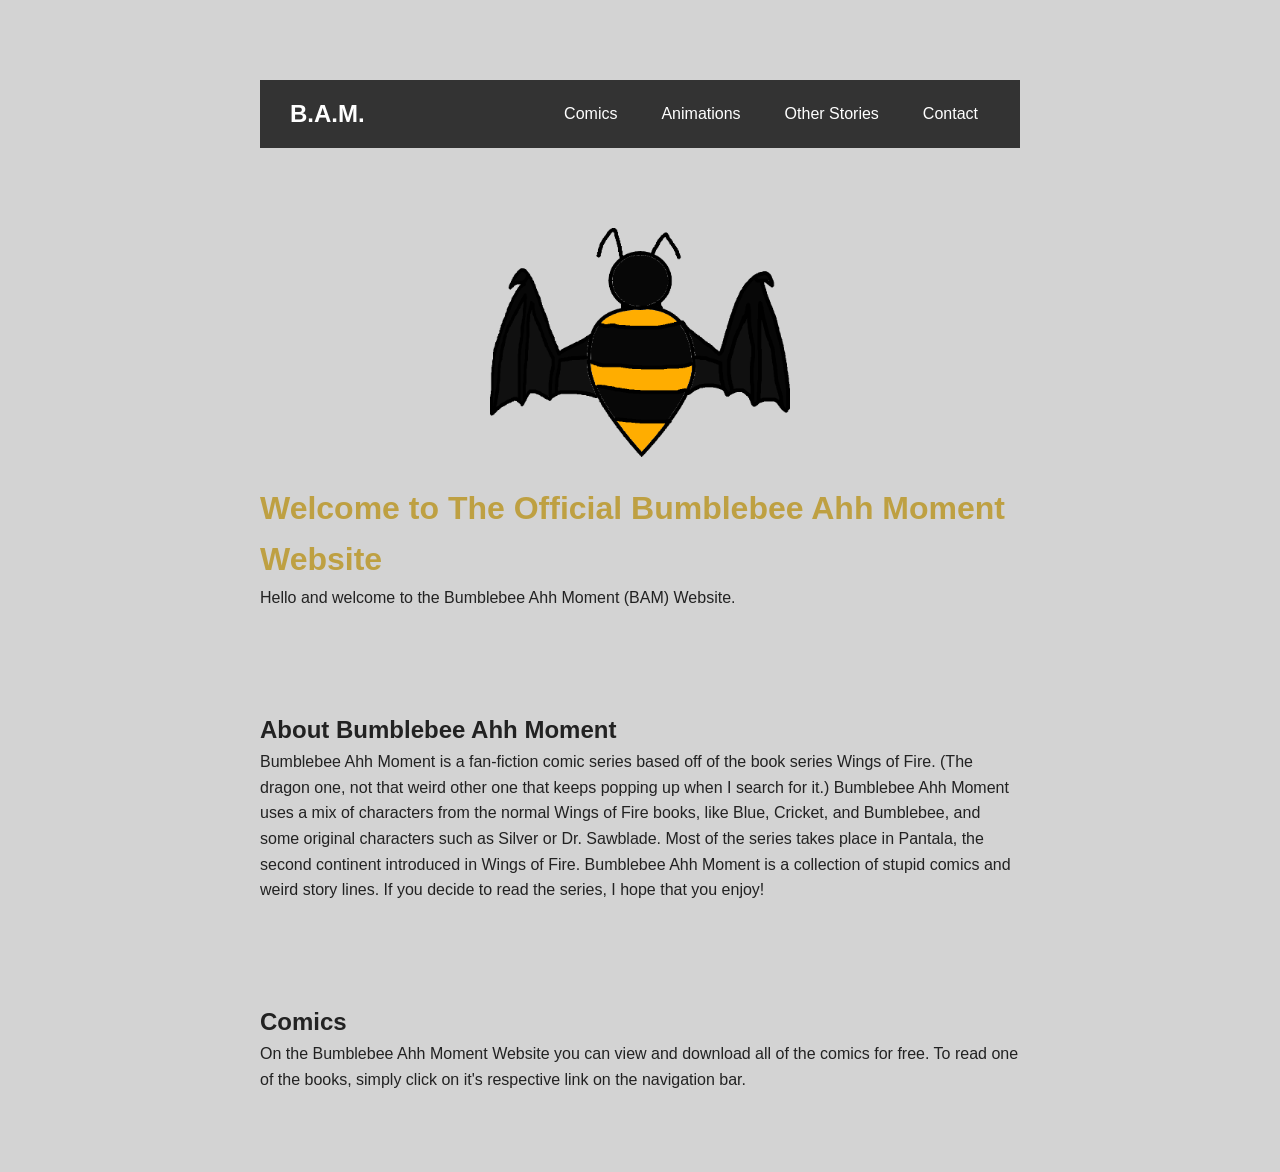
<file: index.html>
<!DOCTYPE html>
<html lang="en">
<head>
  <meta charset="UTF-8">
  <meta name="viewport" content="width=device-width, initial-scale=1">
  <title>The Bumblebee Ahh Moment Website</title>
  <link rel="icon" type="image/png" href="/costume1.png">
  <link rel="stylesheet" href="style.css">
</head>
<body>
  
  <nav class="navbar">
        <div class="nav-logo">
            <a href="index.html">B.A.M.</a>
        </div>
        <ul class="nav-links">
            <li><a href="/comics">Comics</a></li>
            <li><a href="bamanimations.html">Animations</a></li>
            <li><a href="/other">Other Stories</a></li>
            <li><a href="contact.html">Contact</a></li>
        </ul>
    </nav>
  <div></div>
  
  <img class="topimg" src="costume1.png" alt="Bumblebee Logo" width="300">
  <br>
  <h1>Welcome to The Official Bumblebee Ahh Moment Website</h1>
  <p>Hello and welcome to the Bumblebee Ahh Moment (BAM) Website.</p>

  <section>
    <h2>About Bumblebee Ahh Moment</h2>
    <p>Bumblebee Ahh Moment is a fan-fiction comic series based off of the book series Wings of Fire. (The dragon one, not that weird other one that keeps popping up when I search for it.)
    Bumblebee Ahh Moment uses a mix of characters from the normal Wings of Fire books, like Blue, Cricket, and Bumblebee, and some original characters such as Silver or Dr. Sawblade. Most
    of the series takes place in Pantala, the second continent introduced in Wings of Fire. Bumblebee Ahh Moment is a collection of stupid comics and weird story lines. If you decide to
    read the series, I hope that you enjoy!</p>
  </section>

  <section>
    <h2>Comics</h2>
    <p>On the Bumblebee Ahh Moment Website you can view and download all of the comics for free. To read one of the books, simply click on it's respective link on the navigation bar.</p>
</object>
  </section>
</body>
</html>
</file>
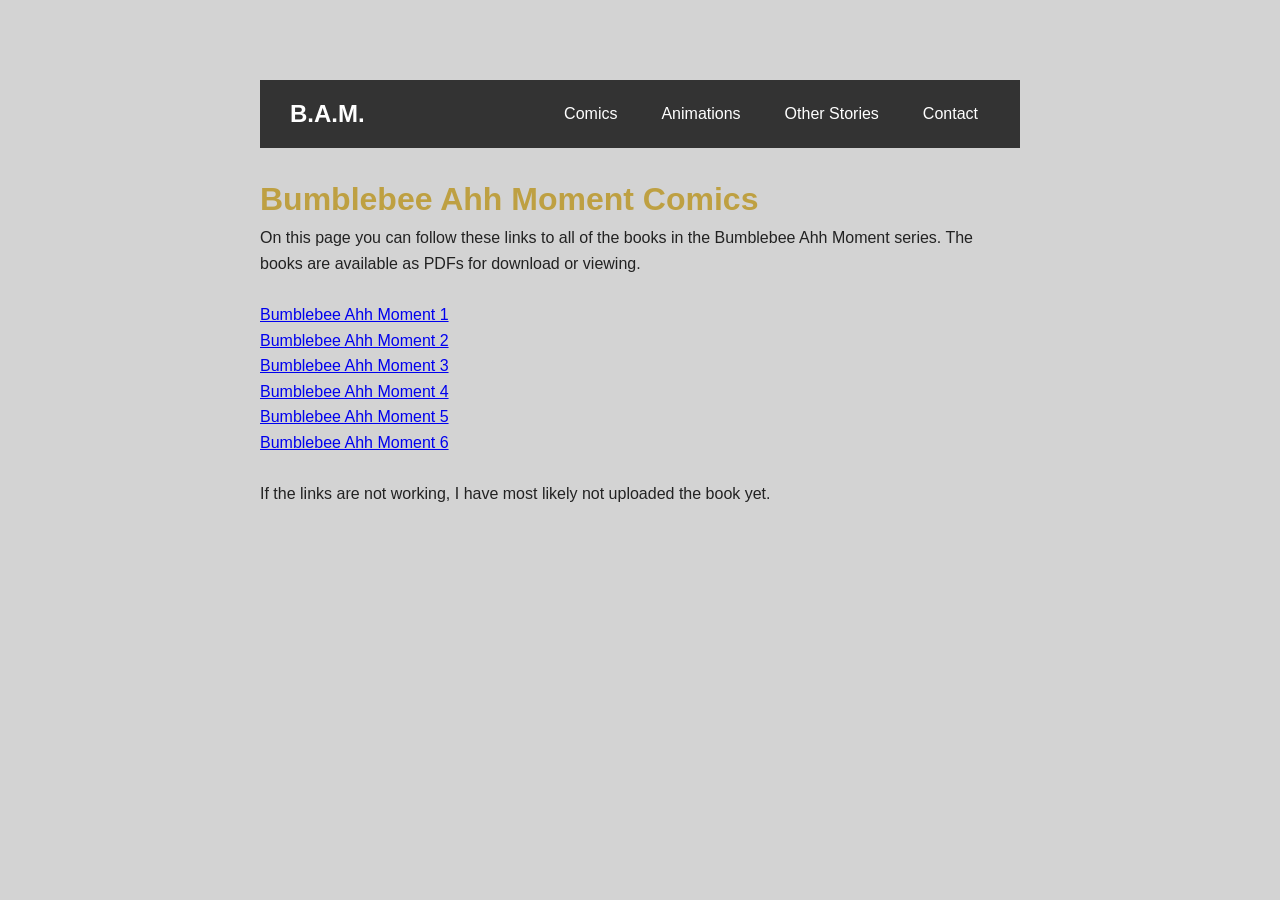
<file: comics/index.html>
<!DOCTYPE html>
<html lang="en">
<head>
  <meta charset="UTF-8">
  <meta name="viewport" content="width=device-width, initial-scale=1">
  <title>Bumblebee Ahh Moment Comics</title>
  <link rel="icon" type="image/png" href="/costume1.png">
  <link rel="stylesheet" href="../style.css">
</head>
<body>
  
    <nav class="navbar">
        <div class="nav-logo">
            <a href="../index.html">B.A.M.</a>
        </div>
        <ul class="nav-links">
            <li><a href="../comics">Comics</a></li>
            <li><a href="../bamanimations.html">Animations</a></li>
            <li><a href="../other">Other Stories</a></li>
            <li><a href="../contact.html">Contact</a></li>
        </ul>
    </nav>

  <br>
  <h1>Bumblebee Ahh Moment Comics</h1>
  <p>On this page you can follow these links to all of the books in the Bumblebee Ahh Moment series. The books are available as PDFs for download or viewing.</p>
  <br>
  <p><a href="bam1.html">Bumblebee Ahh Moment 1</a></p>
  <p><a href="bam2.html">Bumblebee Ahh Moment 2</a></p>
  <p><a href="bam3.html">Bumblebee Ahh Moment 3</a></p>
  <p><a href="bam4.html">Bumblebee Ahh Moment 4</a></p>
  <p><a href="bam5.html">Bumblebee Ahh Moment 5</a></p>
  <p><a href="bam6.html">Bumblebee Ahh Moment 6</a></p>
  <br>
  <p>If the links are not working, I have most likely not uploaded the book yet.</p>

  </section>
</body>
</html>
</file>
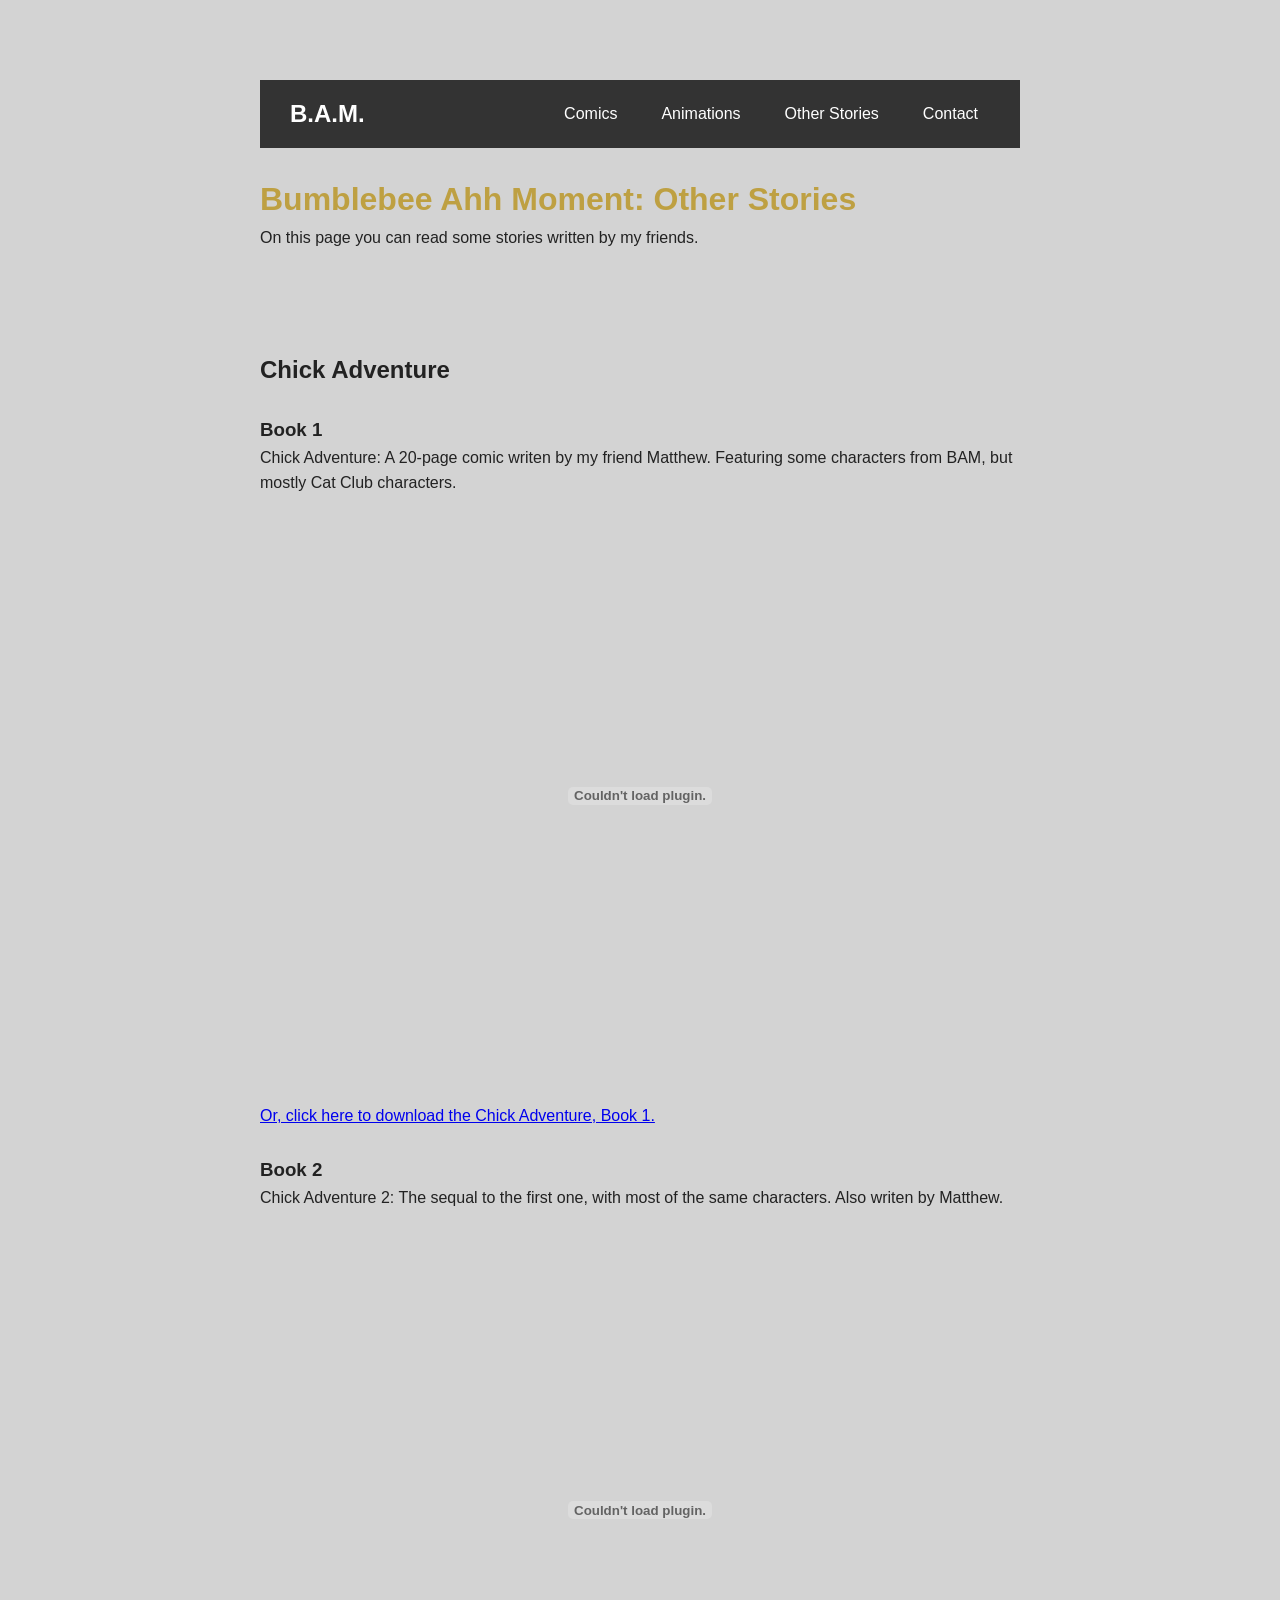
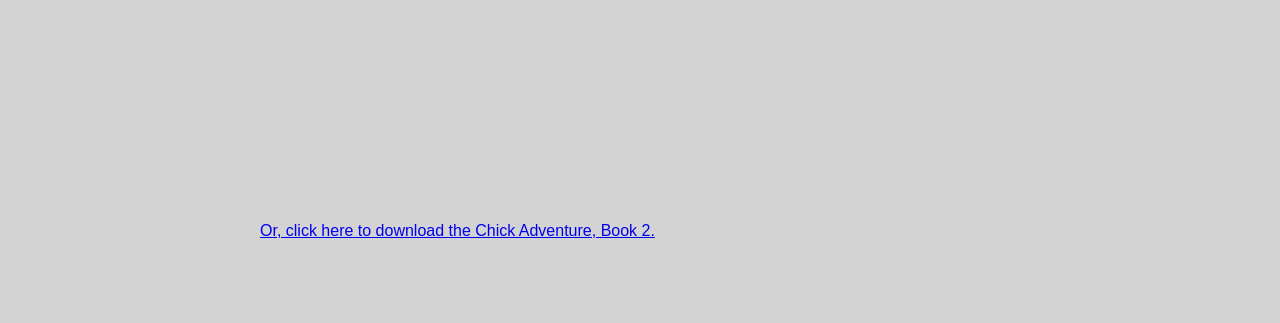
<file: other/index.html>
<!DOCTYPE html>
<html lang="en">
<head>
  <meta charset="UTF-8">
  <meta name="viewport" content="width=device-width, initial-scale=1">
  <title>Other Stories</title>
  <link rel="stylesheet" href="../style.css">
  <link rel="icon" type="image/png" href="/costume1.png">
</head>
<body>
  
  <nav class="navbar">
        <div class="nav-logo">
            <a href="../index.html">B.A.M.</a>
        </div>
        <ul class="nav-links">
            <li><a href="/comics">Comics</a></li>
            <li><a href="../bamanimations.html">Animations</a></li>
            <li><a href="index.html">Other Stories</a></li>
            <li><a href="../contact.html">Contact</a></li>
        </ul>
    </nav>
  <div></div>
  
  <br>
  <h1>Bumblebee Ahh Moment: Other Stories</h1>
  <p>On this page you can read some stories written by my friends.</p>

  <section>
    <h2>Chick Adventure</h2>

    <br>
    <h3>Book 1</h3>
    <p>Chick Adventure: A 20-page comic writen by my friend Matthew. Featuring some characters from BAM, but mostly Cat Club characters.</p>
     <object data="MAT_CHI1.pdf" type="application/pdf" width="100%" height="600px">
    </object>
    <p> <a href="MAT_CHI1.pdf">Or, click here to download the Chick Adventure, Book 1.</a>
    </p>

    <br>
    <h3>Book 2</h3>
    <p>Chick Adventure 2: The sequal to the first one, with most of the same characters. Also writen by Matthew.</p>
     <object data="MAT_CHI2.pdf" type="application/pdf" width="100%" height="600px">
    </object>
    <p> <a href="MAT_CHI2.pdf">Or, click here to download the Chick Adventure, Book 2.</a>
    </p>
  </section>
</body>
</html>
</file>
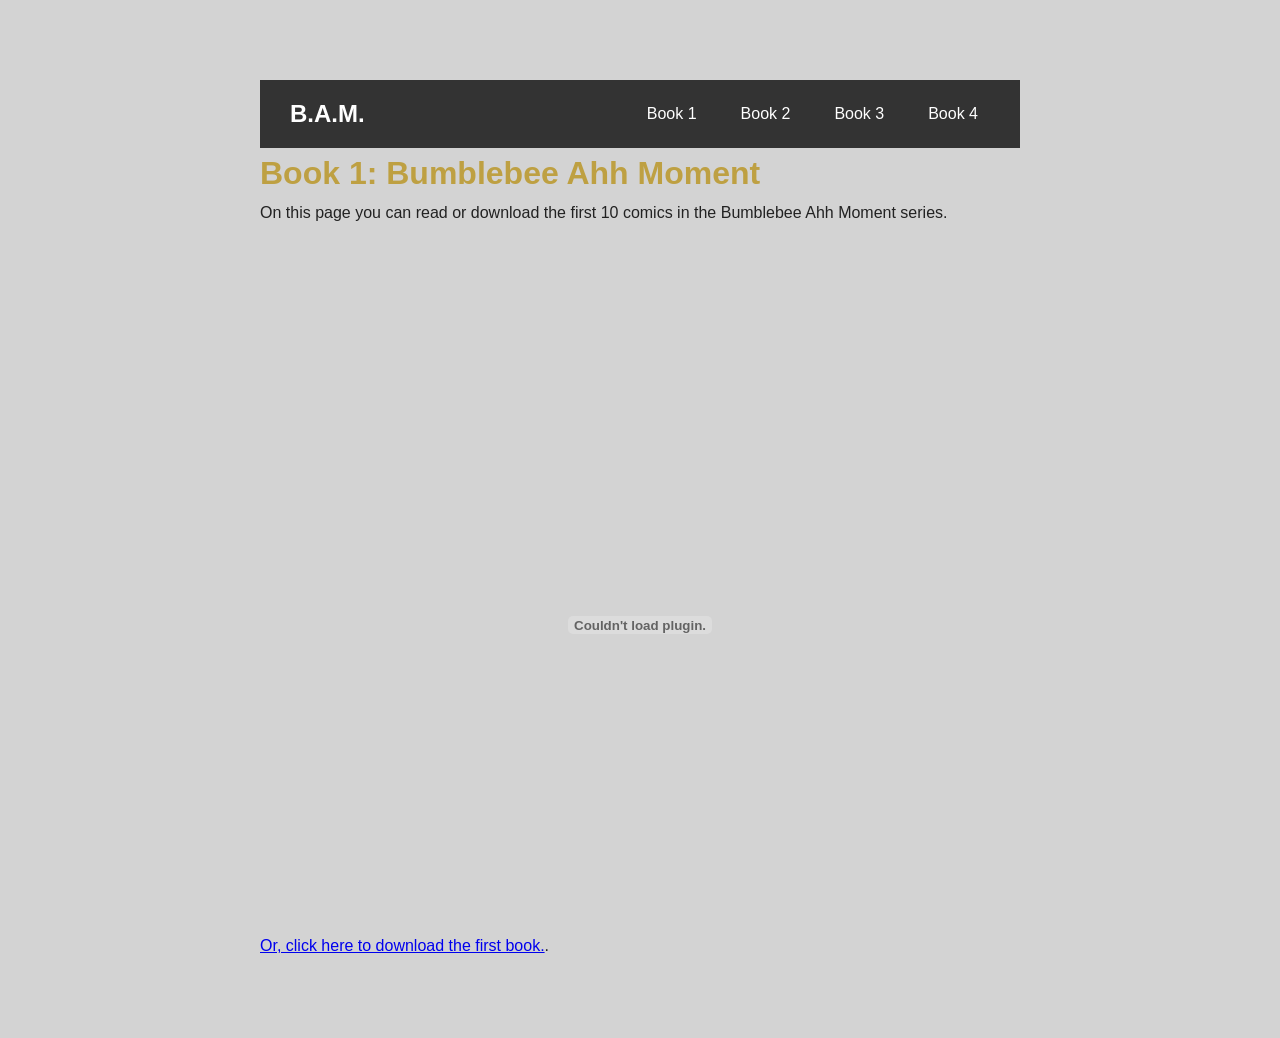
<file: bam1.html>
<!DOCTYPE html>
<html lang="en">
<head>
  <meta charset="UTF-8">
  <meta name="viewport" content="width=device-width, initial-scale=1">
  <title>Bumblebee Ahh Moment 1</title>
  <link rel="icon" type="image/png" href="/costume1.png">
  <link rel="stylesheet" href="style.css">
</head>
<body>
  
    <nav class="navbar">
        <div class="nav-logo">
            <a href="index.html">B.A.M.</a>
        </div>
        <ul class="nav-links">
            <li><a href="bam1.html">Book 1</a></li>
            <li><a href="bam2.html">Book 2</a></li>
            <li><a href="bam3.html">Book 3</a></li>
            <li><a href="bam4.html">Book 4</a></li>
        </ul>
    </nav>
  <div></div>

  <h1>Book 1: Bumblebee Ahh Moment</h1>
  <p>On this page you can read or download the first 10 comics in the Bumblebee Ahh Moment series.</p>

  <section>
    <object data="BAM1Bumblebee_compressed.pdf" type="application/pdf" width="100%" height="600px">
</object>
    <p> <a href="BAM1Bumblebee_compressed.pdf">Or, click here to download the first book.</a>.
    </p>
  </section>
</body>
</html>
</file>
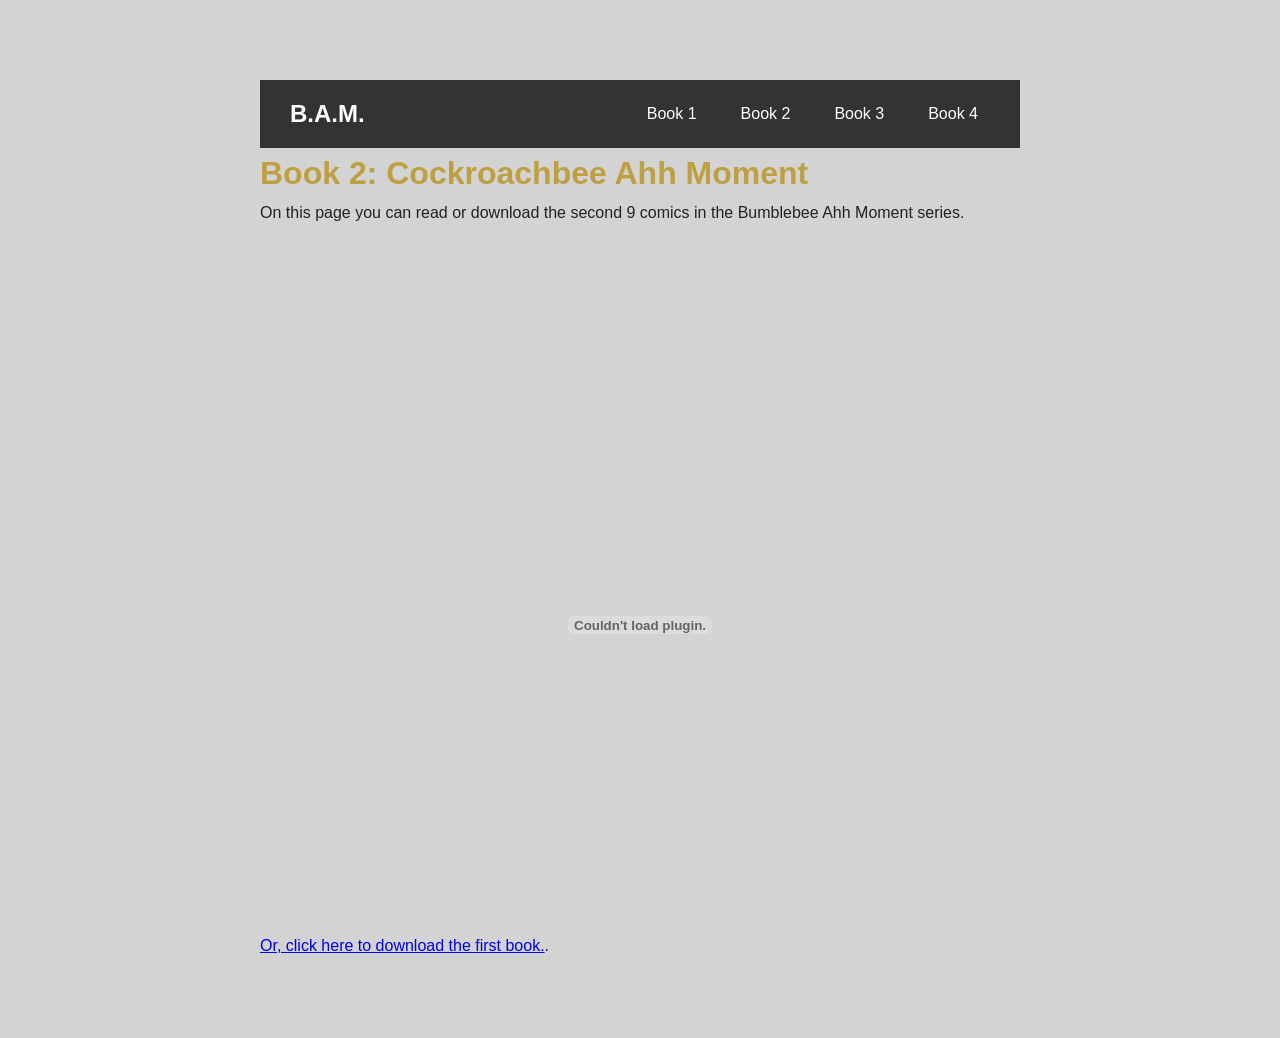
<file: bam2.html>
<!DOCTYPE html>
<html lang="en">
<head>
  <meta charset="UTF-8">
  <meta name="viewport" content="width=device-width, initial-scale=1">
  <title>Bumblebee Ahh Moment 2</title>
  <link rel="icon" type="image/png" href="/costume1.png">
  <link rel="stylesheet" href="style.css">
</head>
<body>
  
    <nav class="navbar">
        <div class="nav-logo">
            <a href="index.html">B.A.M.</a>
        </div>
        <ul class="nav-links">
            <li><a href="bam1.html">Book 1</a></li>
            <li><a href="bam2.html">Book 2</a></li>
            <li><a href="bam3.html">Book 3</a></li>
            <li><a href="bam4.html">Book 4</a></li>
        </ul>
    </nav>
  <div></div>

  <h1>Book 2: Cockroachbee Ahh Moment</h1>
  <p>On this page you can read or download the second 9 comics in the Bumblebee Ahh Moment series.</p>

  <section>
    <object data="BAM2Cockroachbee_compressed.pdf" type="application/pdf" width="100%" height="600px">
</object>
    <p> <a href="BAM2Cockroachbee_compressed.pdf">Or, click here to download the first book.</a>.
    </p>
  </section>
</body>
</html>
</file>
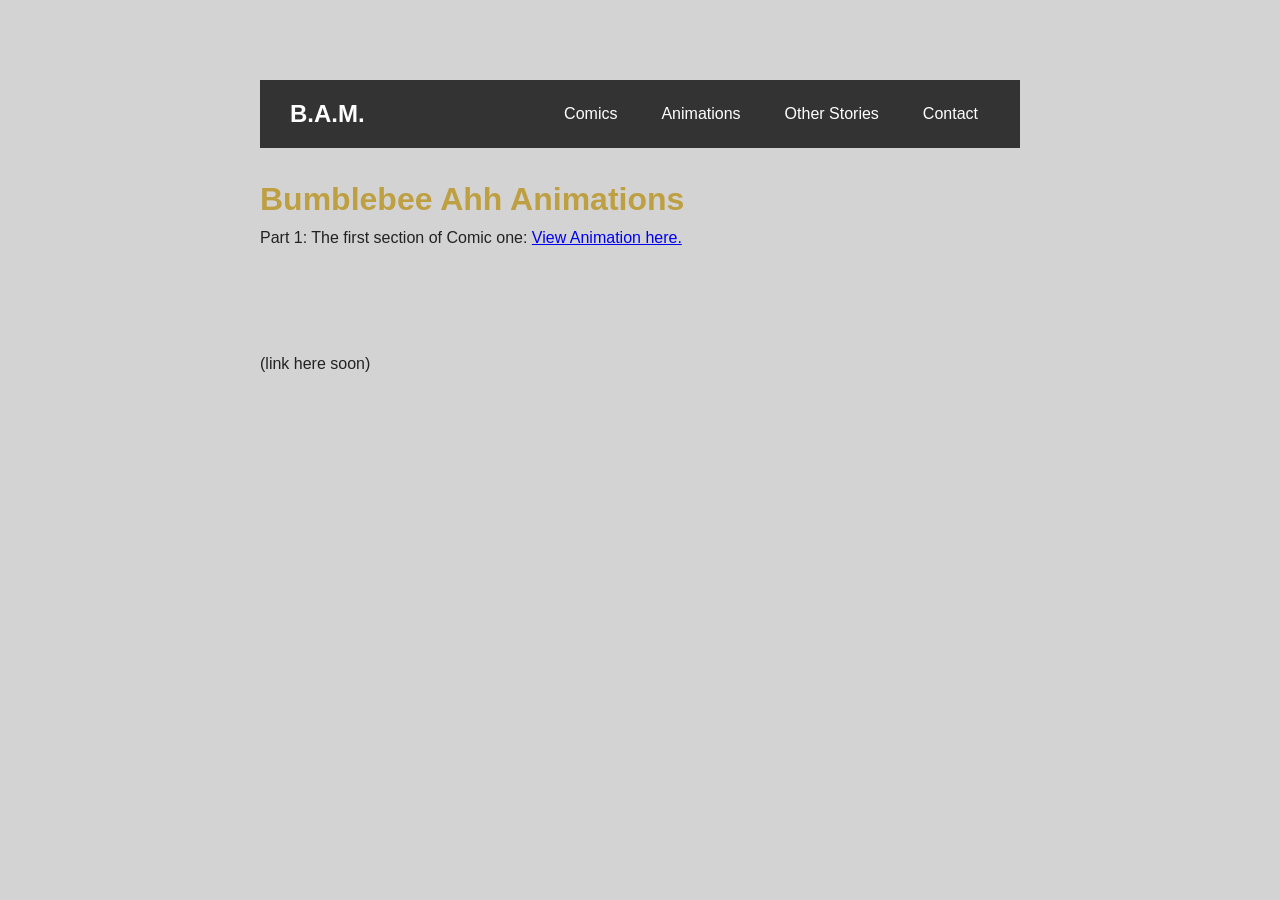
<file: bamanimations.html>
<!DOCTYPE html>
<html lang="en">
<head>
  <meta charset="UTF-8">
  <meta name="viewport" content="width=device-width, initial-scale=1">
  <title>Bumblebee Ahh Animations</title>
  <link rel="icon" type="image/png" href="/costume1.png">
  <link rel="stylesheet" href="../style.css">
</head>
<body>
  
    <nav class="navbar">
        <div class="nav-logo">
            <a href="../index.html">B.A.M.</a>
        </div>
        <ul class="nav-links">
            <li><a href="../comics">Comics</a></li>
            <li><a href="bamanimations.html">Animations</a></li>
            <li><a href="/other">Other Stories</a></li>
            <li><a href="contact.html">Contact</a></li>
        </ul>
    </nav>
  <div></div>
  
  <br>
  <h1>Bumblebee Ahh Animations</h1>
  <p>Part 1: The first section of Comic one: <a href="https://scratch.mit.edu/projects/1398239976">View Animation here.</a></p>

  <section>
    <p>(link here soon)</p>
  </section>
</body>
</html>
</file>
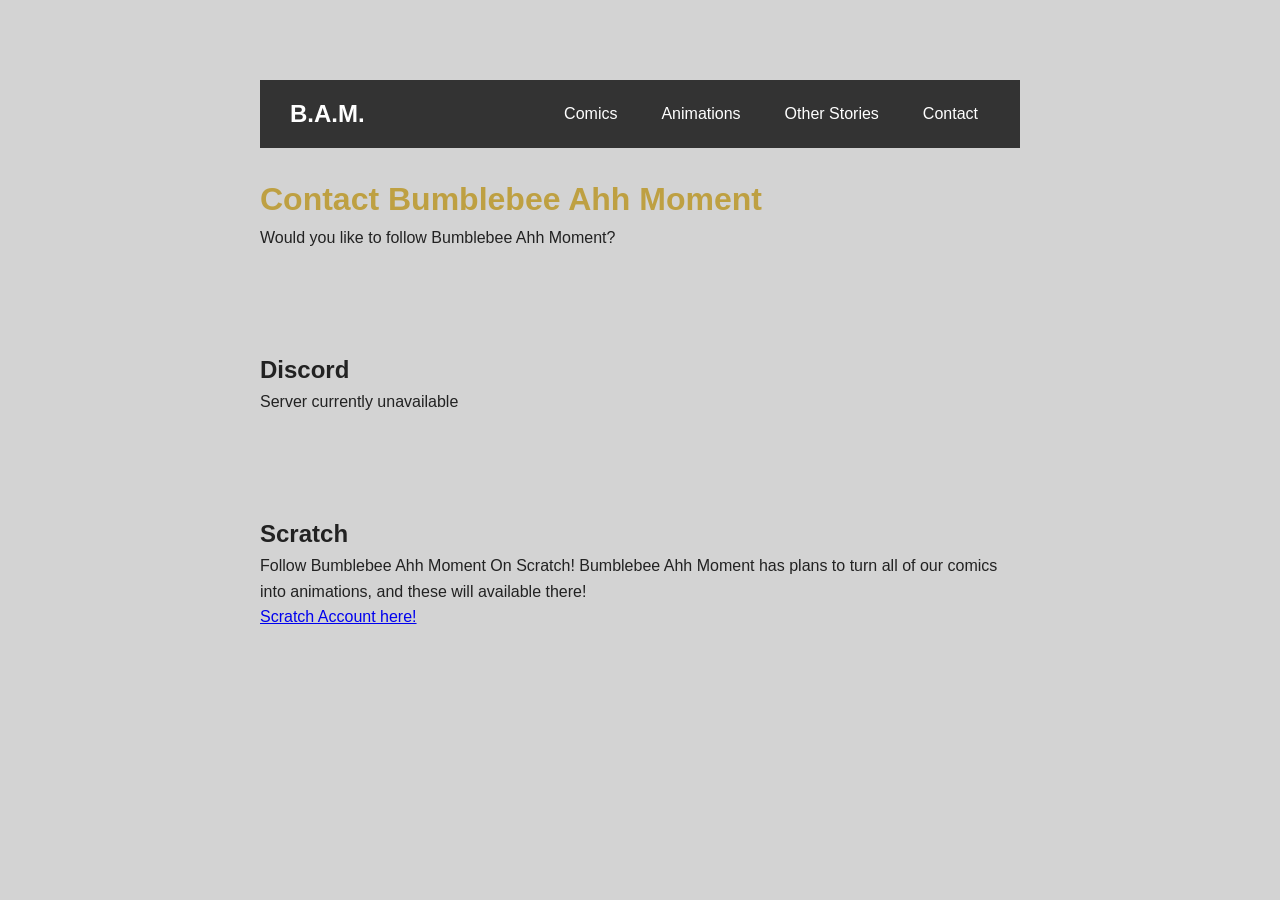
<file: contact.html>
<!DOCTYPE html>
<html lang="en">
<head>
  <meta charset="UTF-8">
  <meta name="viewport" content="width=device-width, initial-scale=1">
  <title>The Bumblebee Ahh Moment Website</title>
  <link rel="icon" type="image/png" href="/costume1.png">
  <link rel="stylesheet" href="style.css">
</head>
<body>
  
  <nav class="navbar">
        <div class="nav-logo">
            <a href="index.html">B.A.M.</a>
        </div>
        <ul class="nav-links">
            <li><a href="/comics">Comics</a></li>
            <li><a href="bamanimations.html">Animations</a></li>
            <li><a href="/other">Other Stories</a></li>
            <li><a href="contact.html">Contact</a></li>
        </ul>
    </nav>
  <div></div>

  <br>
  <h1>Contact Bumblebee Ahh Moment</h1>
  <p>Would you like to follow Bumblebee Ahh Moment?</p>

  <section>
    <h2>Discord</h2>
    <p>Server currently unavailable</p>
  </section>

  <section>
    <h2>Scratch</h2>
    <p>Follow Bumblebee Ahh Moment On Scratch! Bumblebee Ahh Moment has plans to turn all of our comics into animations, and these will available there!</p>
    <p><a href="https://scratch.mit.edu/users/BAM-Comic_Animations/">Scratch Account here!</a></p>
  </section>
</body>
</html>
</file>
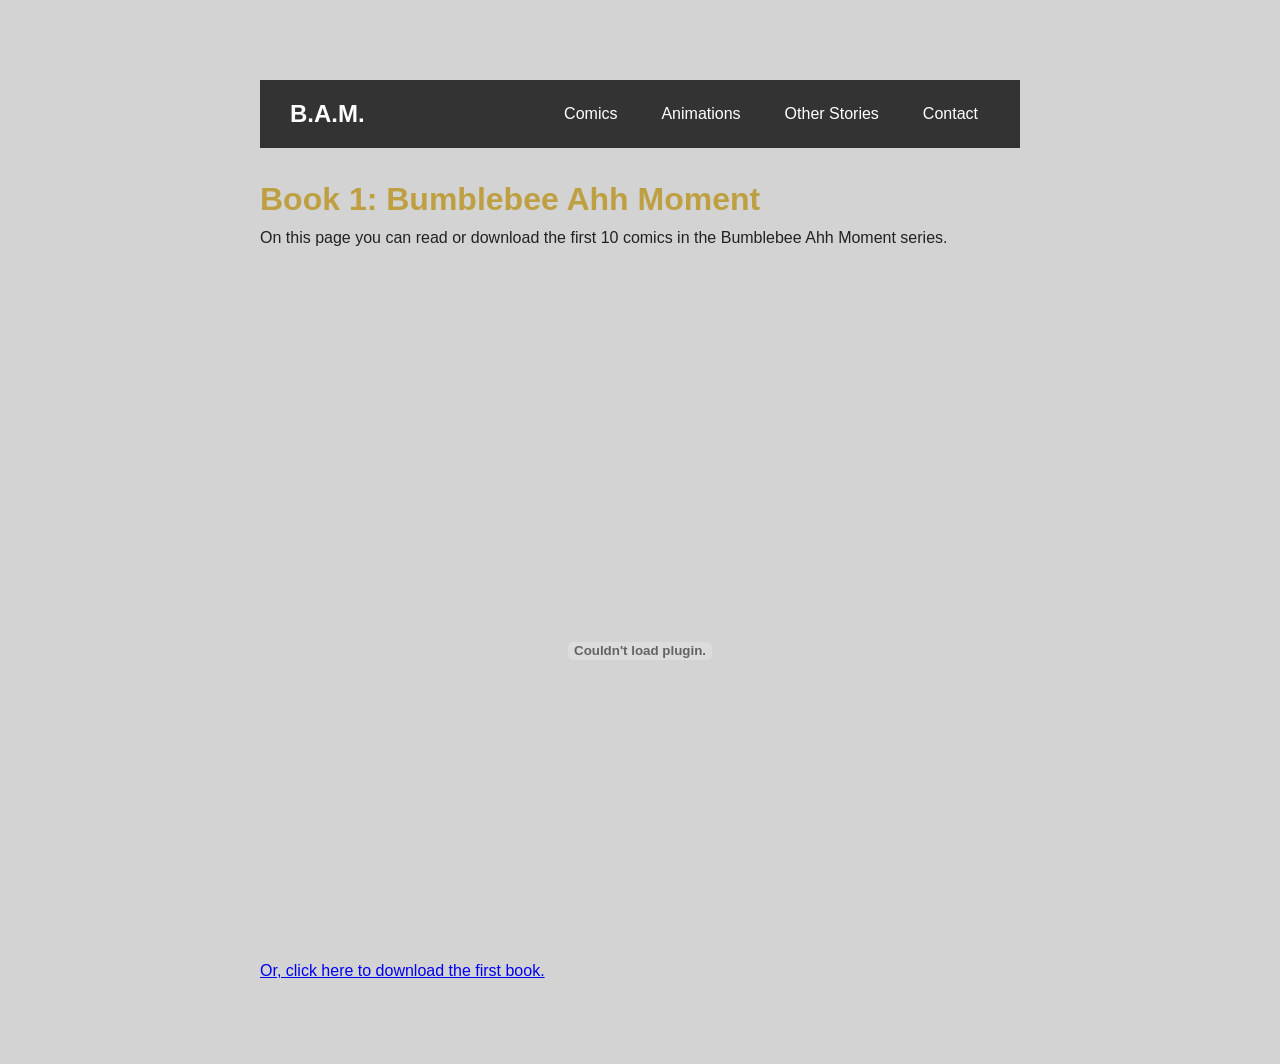
<file: comics/bam1.html>
<!DOCTYPE html>
<html lang="en">
<head>
  <meta charset="UTF-8">
  <meta name="viewport" content="width=device-width, initial-scale=1">
  <title>Bumblebee Ahh Moment 1</title>
  <link rel="icon" type="image/png" href="/costume1.png">
  <link rel="stylesheet" href="../style.css">
</head>
<body>
  
    <nav class="navbar">
        <div class="nav-logo">
            <a href="../index.html">B.A.M.</a>
        </div>
        <ul class="nav-links">
            <li><a href="../comics">Comics</a></li>
            <li><a href="../bamanimations.html">Animations</a></li>
            <li><a href="../other">Other Stories</a></li>
            <li><a href="../contact.html">Contact</a></li>
        </ul>
    </nav>
  <div></div>
  
  <br>
  <h1>Book 1: Bumblebee Ahh Moment</h1>
  <p>On this page you can read or download the first 10 comics in the Bumblebee Ahh Moment series.</p>

  <section>
    <object data="BAM1Bumblebee_compressed.pdf" type="application/pdf" width="100%" height="600px">
</object>
    <p> <a href="BAM1Bumblebee_compressed.pdf">Or, click here to download the first book.</a>
    </p>
  </section>
</body>
</html>
</file>
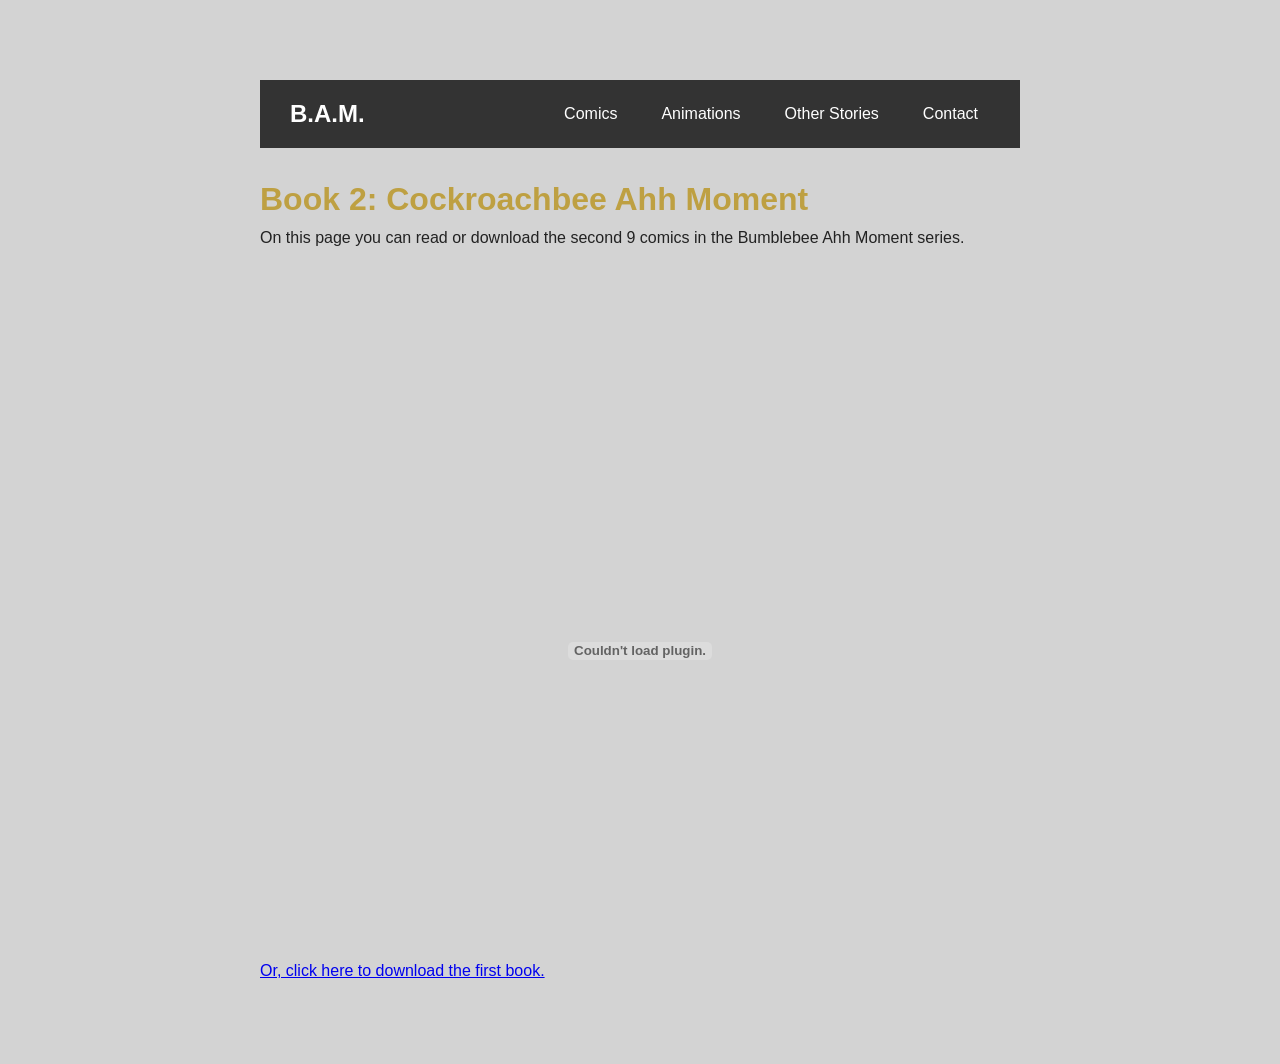
<file: comics/bam2.html>
<!DOCTYPE html>
<html lang="en">
<head>
  <meta charset="UTF-8">
  <meta name="viewport" content="width=device-width, initial-scale=1">
  <title>Bumblebee Ahh Moment 2</title>
  <link rel="icon" type="image/png" href="/costume1.png">
  <link rel="stylesheet" href="../style.css">
</head>
<body>
  
    <nav class="navbar">
        <div class="nav-logo">
            <a href="../index.html">B.A.M.</a>
        </div>
        <ul class="nav-links">
           <li><a href="../comics">Comics</a></li>
            <li><a href="../bamanimations.html">Animations</a></li>
            <li><a href="../other">Other Stories</a></li>
            <li><a href="../contact.html">Contact</a></li>
        </ul>
    </nav>
  <div></div>

  <br>
  <h1>Book 2: Cockroachbee Ahh Moment</h1>
  <p>On this page you can read or download the second 9 comics in the Bumblebee Ahh Moment series.</p>

  <section>
    <object data="BAM2Cockroachbee_compressed.pdf" type="application/pdf" width="100%" height="600px">
</object>
    <p> <a href="BAM2Cockroachbee_compressed.pdf">Or, click here to download the first book.</a>
    </p>
  </section>
</body>
</html>
</file>
<file: style.css>
body {
      font-family: Arial, sans-serif;
      max-width: 800px;
      margin: 60px auto;
      padding: 20px;
      line-height: 1.6;
      color: #222;
      background-color: lightgray;
    }
.topimg {
      padding-top: 80px;
      display: block;
      margin-left: auto;
      margin-right: auto;
      /* Optional: keeps the image from overflowing smaller screens */
      max-width: 100%; 
      height: auto;
    }
  h1 { color: #BEA042; }

  section { margin-top: 40px; 
  padding-top: 60px;        
  }
    /* Reset default margins and padding */
        * {
            margin: 0;
            padding: 0;
            box-sizing: border-box;
        }

        body {
            font-family: Arial, sans-serif;
        }

        /* Navbar container styling */
        .navbar {
            display: flex;
            justify-content: space-between;
            align-items: center;
            background-color: #333;
            padding: 15px 30px;
        }

        /* Brand logo */
        .nav-logo a {
            color: #fff;
            text-decoration: none;
            font-size: 24px;
            font-weight: bold;
        }

        /* Navigation links wrapper */
        .nav-links {
            display: flex;
            list-style: none;
        }

        /* Individual link items */
        .nav-links li {
            margin-left: 20px;
        }

        /* Styling for the actual links */
        .nav-links a {
            color: #fff;
            text-decoration: none;
            font-size: 16px;
            padding: 8px 12px;
            transition: background-color 0.3s ease, color 0.3s ease;
            border-radius: 4px;
        }

        /* Change background on hover */
        .nav-links a:hover {
            background-color: #555;
            color: #00bcd4;
        }
</file>
